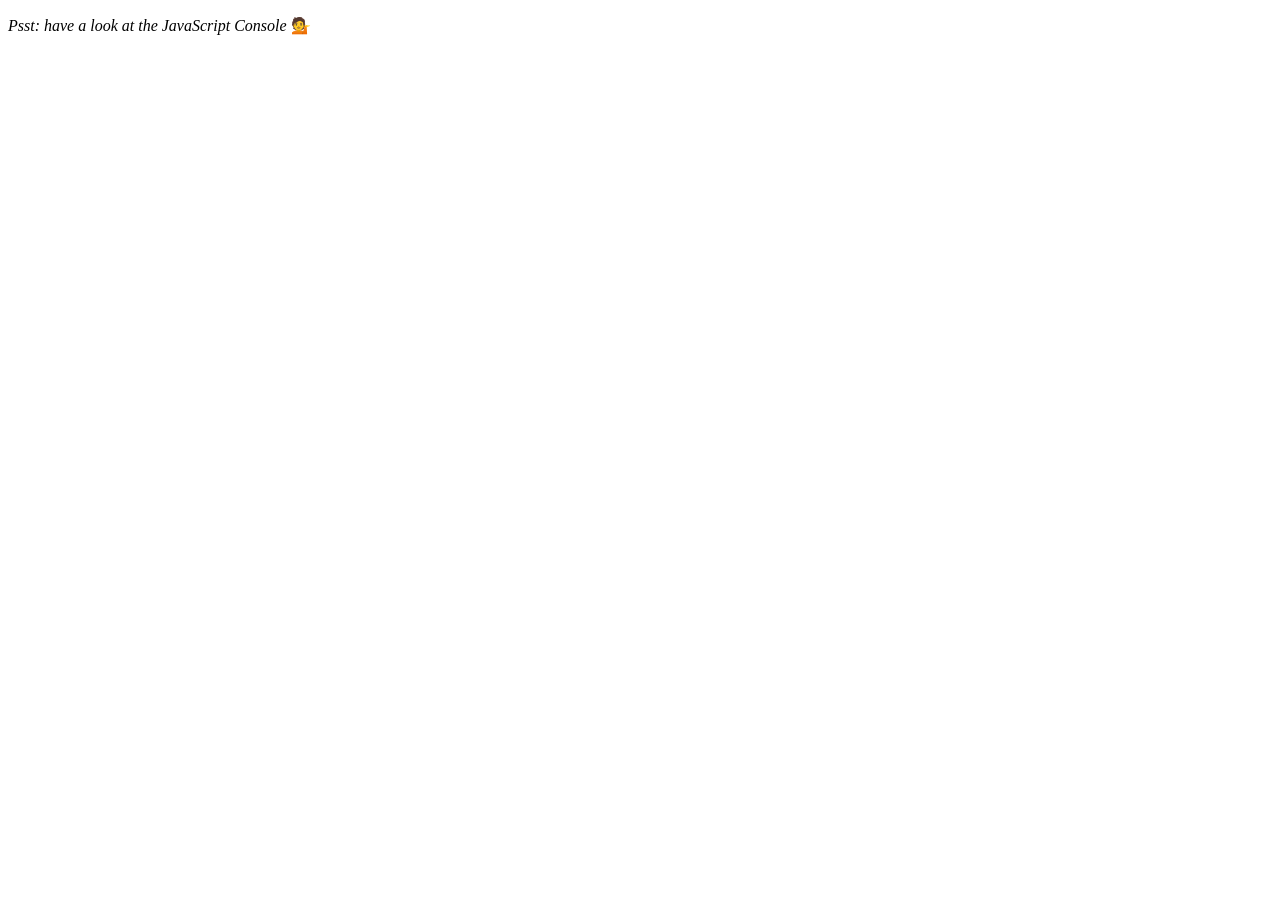
<file: W03/W03 Team Finished.html>
<!DOCTYPE html>
<html lang="en">
<head>
  <meta charset="UTF-8">
  <title>Array Cardio 💪</title>
</head>
<body>
  <p><em>Psst: have a look at the JavaScript Console</em> 💁</p>
  <script>
    // Get your shorts on - this is an array workout!
    // ## Array Cardio Day 1

    // Some data we can work with

    const inventors = [
      { first: 'Albert', last: 'Einstein', year: 1879, passed: 1955 },
      { first: 'Isaac', last: 'Newton', year: 1643, passed: 1727 },
      { first: 'Galileo', last: 'Galilei', year: 1564, passed: 1642 },
      { first: 'Marie', last: 'Curie', year: 1867, passed: 1934 },
      { first: 'Johannes', last: 'Kepler', year: 1571, passed: 1630 },
      { first: 'Nicolaus', last: 'Copernicus', year: 1473, passed: 1543 },
      { first: 'Max', last: 'Planck', year: 1858, passed: 1947 },
      { first: 'Katherine', last: 'Blodgett', year: 1898, passed: 1979 },
      { first: 'Ada', last: 'Lovelace', year: 1815, passed: 1852 },
      { first: 'Sarah E.', last: 'Goode', year: 1855, passed: 1905 },
      { first: 'Lise', last: 'Meitner', year: 1878, passed: 1968 },
      { first: 'Hanna', last: 'Hammarström', year: 1829, passed: 1909 }
    ];

    const people = [
      'Bernhard, Sandra', 'Bethea, Erin', 'Becker, Carl', 'Bentsen, Lloyd', 'Beckett, Samuel', 'Blake, William', 'Berger, Ric', 'Beddoes, Mick', 'Beethoven, Ludwig',
      'Belloc, Hilaire', 'Begin, Menachem', 'Bellow, Saul', 'Benchley, Robert', 'Blair, Robert', 'Benenson, Peter', 'Benjamin, Walter', 'Berlin, Irving',
      'Benn, Tony', 'Benson, Leana', 'Bent, Silas', 'Berle, Milton', 'Berry, Halle', 'Biko, Steve', 'Beck, Glenn', 'Bergman, Ingmar', 'Black, Elk', 'Berio, Luciano',
      'Berne, Eric', 'Berra, Yogi', 'Berry, Wendell', 'Bevan, Aneurin', 'Ben-Gurion, David', 'Bevel, Ken', 'Biden, Joseph', 'Bennington, Chester', 'Bierce, Ambrose',
      'Billings, Josh', 'Birrell, Augustine', 'Blair, Tony', 'Beecher, Henry', 'Biondo, Frank'
    ];
    
    // Array.prototype.filter()
    // 1. Filter the list of inventors for those who were born in the 1500's
    const fifteen = inventors.filter(inventor => (inventor.year >= 1500 && inventor.year < 1600));

    console.table(fifteen);

    // Array.prototype.map()
    // 2. Give us an array of the inventor first and last names
    const fullNames = inventors.map(inventor => `${inventor.first} ${inventor.last}`);
    console.log(fullNames);

    // Array.prototype.sort()
    // 3. Sort the inventors by birthdate, oldest to youngest
    // const ordered = inventors.sort(function(a, b) {
    //   if(a.year > b.year) {
    //     return 1;
    //   } else {
    //     return -1;
    //   }
    // });

    const ordered = inventors.sort((a, b) => a.year > b.year ? 1 : -1);
    console.table(ordered);

    // Array.prototype.reduce()
    // 4. How many years did all the inventors live?
    const totalYears = inventors.reduce((total, inventor) => {
      return total + (inventor.passed - inventor.year);
    }, 0);

    console.log(totalYears);

    // 5. Sort the inventors by years lived
    const oldest = inventors.sort(function(a, b) {
      const lastInventor = a.passed - a.year;
      const nextInventor = b.passed - b.year;
      return lastInventor > nextInventor ? -1 : 1;
    });
    console.table(oldest);

    // 6. create a list of Boulevards in Paris that contain 'de' anywhere in the name
    // https://en.wikipedia.org/wiki/Category:Boulevards_in_Paris

    // const category = document.querySelector('.mw-category');
    // const links = Array.from(category.querySelectorAll('a'));
    // const de = links
    //             .map(link => link.textContent)
    //             .filter(streetName => streetName.includes('de'));

    // 7. sort Exercise
    // Sort the people alphabetically by last name
    const alpha = people.sort((lastOne, nextOne) => {
      const [aLast, aFirst] = lastOne.split(', ');
      const [bLast, bFirst] = nextOne.split(', ');
      return aLast > bLast ? 1 : -1;
    });
    console.log(alpha);

    // 8. Reduce Exercise
    // Sum up the instances of each of these
    const data = ['car', 'car', 'truck', 'truck', 'bike', 'walk', 'car', 'van', 'bike', 'walk', 'car', 'van', 'car', 'truck', 'pogostick'];

    const transportation = data.reduce(function(obj, item) {
      if (!obj[item]) {
        obj[item] = 0;
      }
      obj[item]++;
      return obj;
    }, {});

    console.log(transportation);

  </script>
</body>
</html>
</file>
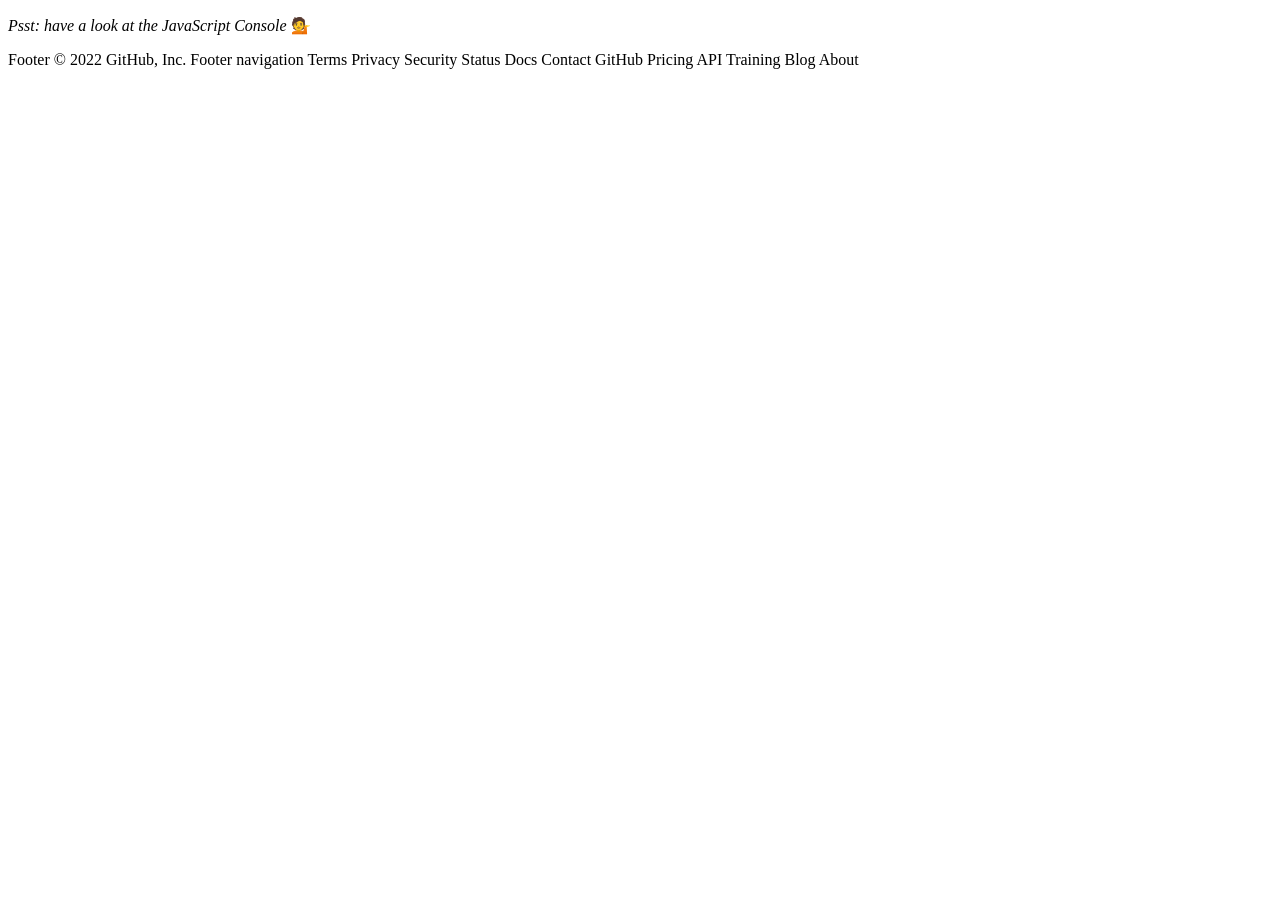
<file: W03/W03 Team Start.html>
<!DOCTYPE html>
<html lang="en">
<head>
  <meta charset="UTF-8">
  <title>Array Cardio 💪💪</title>
</head>
<body>
  <p><em>Psst: have a look at the JavaScript Console</em> 💁</p>
  <script>
    // ## Array Cardio Day 2

    const people = [
      { name: 'Wes', year: 1988 },
      { name: 'Kait', year: 1986 },
      { name: 'Irv', year: 1970 },
      { name: 'Lux', year: 2015 }
    ];

    const comments = [
      { text: 'Love this!', id: 523423 },
      { text: 'Super good', id: 823423 },
      { text: 'You are the best', id: 2039842 },
      { text: 'Ramen is my fav food ever', id: 123523 },
      { text: 'Nice Nice Nice!', id: 542328 }
    ];

    // Some and Every Checks
    // Array.prototype.some() // is at least one person 19 or older?
    // Array.prototype.every() // is everyone 19 or older?

    // Array.prototype.find()
    // Find is like filter, but instead returns just the one you are looking for
    // find the comment with the ID of 823423

    // Array.prototype.findIndex()
    // Find the comment with this ID
    // delete the comment with the ID of 823423

  </script>
</body>
</html>
Footer
© 2022 GitHub, Inc.
Footer navigation
Terms
Privacy
Security
Status
Docs
Contact GitHub
Pricing
API
Training
Blog
About
</file>
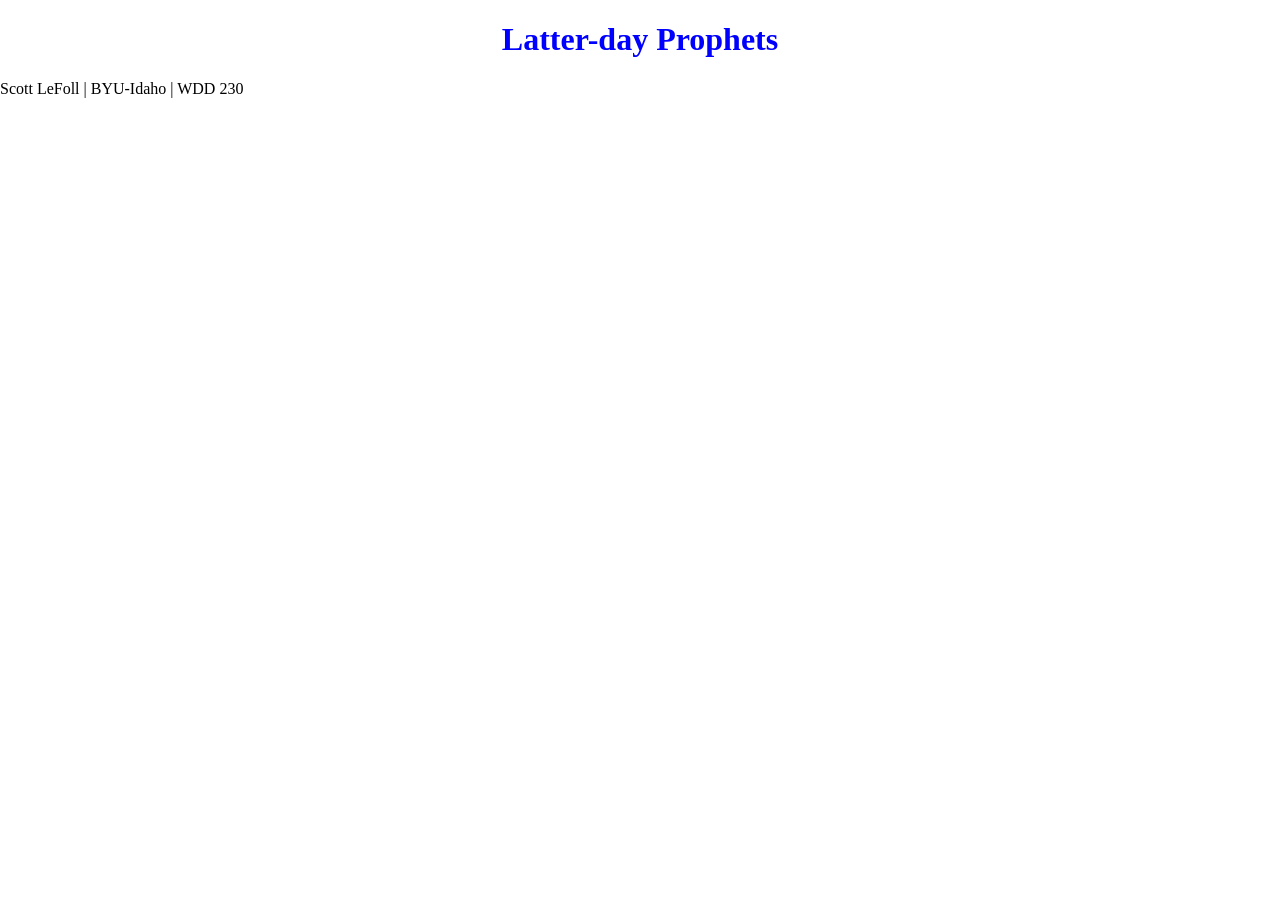
<file: Portfolio/Lesson-09/prophets.html>
<!doctype html>
<body lang="en">
<head>
<meta charset="utf-8">
<meta name="description" content="Fill Me In">
<meta name="author" content="John Doe">

<title>Json API Practice - Prophets</title>


<!-- STYLE SHEETS -->
<link href="css/normalize.css" rel="stylesheet">
<link href="css/prophets.css" rel="stylesheet">
     
</head>

<header>  <h1>Latter-day Prophets</h1>

</header>

<main>
  <div class="cards"></div>
</main>

<footer>
  Scott LeFoll | BYU-Idaho | WDD 230
</footer>

<script src="js/prophets.js"></script>
</body>
</html>
</file>
<file: Portfolio/Lesson-09/css/prophets.css>
h1 {
    color: blue;
    font-size: 1.5em;
    font-weight: bold;

}

.cards {
    display: grid;
    grid-template-columns: 1fr 1fr 1fr 1fr;
    grid-gap: 3px;
    margin-left: 1em;
}

.card {
    display: flex;
    position: relative;
    background-color: #9b6dff;
    box-shadow: 0 2px 3px rgba(0, 0, 0, 0.2);
    place-items: center;
}

h1 {
    color: blue;
    
    font-size: 2em;
    font-weight: bold;
    text-align: center;
}

h2 {
    display: flex;
    position: relative;
    top: -10px;
    justify-content: center;

}

.birthdate {
    display: flex;
    position: relative;
    top: -2rem;
    justify-content: center;
}

.birthplace {
    display: flex;
    position: relative;
    top: -3.5rem;
    justify-content: center;

}


img {
    display: block;
    position: relative;
    top: -3rem;
    margin: 0 auto;
}
</file>
